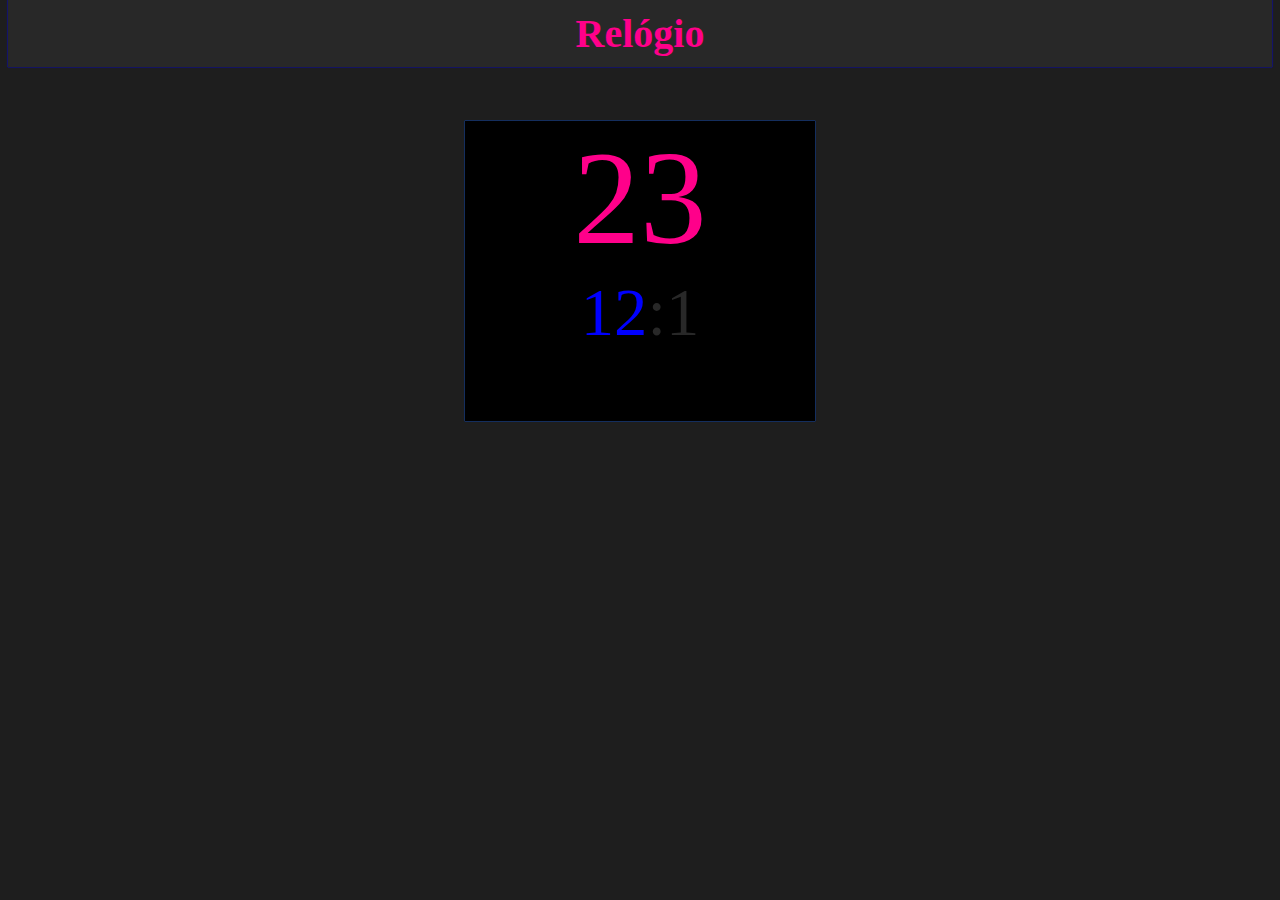
<file: relogio/index.html>
<!DOCTYPE html>
<html lang="en">
<head>
    <meta charset="UTF-8">
    <meta http-equiv="X-UA-Compatible" content="IE=edge">
    <meta name="viewport" content="width=device-width, initial-scale=1.0">
    <title>Document</title>
    <link rel="stylesheet" href="style_relogio.css">
</head>
<body>
    <h1>Relógio</h1>
    <section id="relogio">
        <div><span style="color: rgb(255, 0, 138);font-size: 100pt;">23</span><br>
            <span style="color: blue;">12</span>:<span>1</span></div>
    </section>
    <script src="script_relogio.js"></script>
    
</body>
</html>
</file>
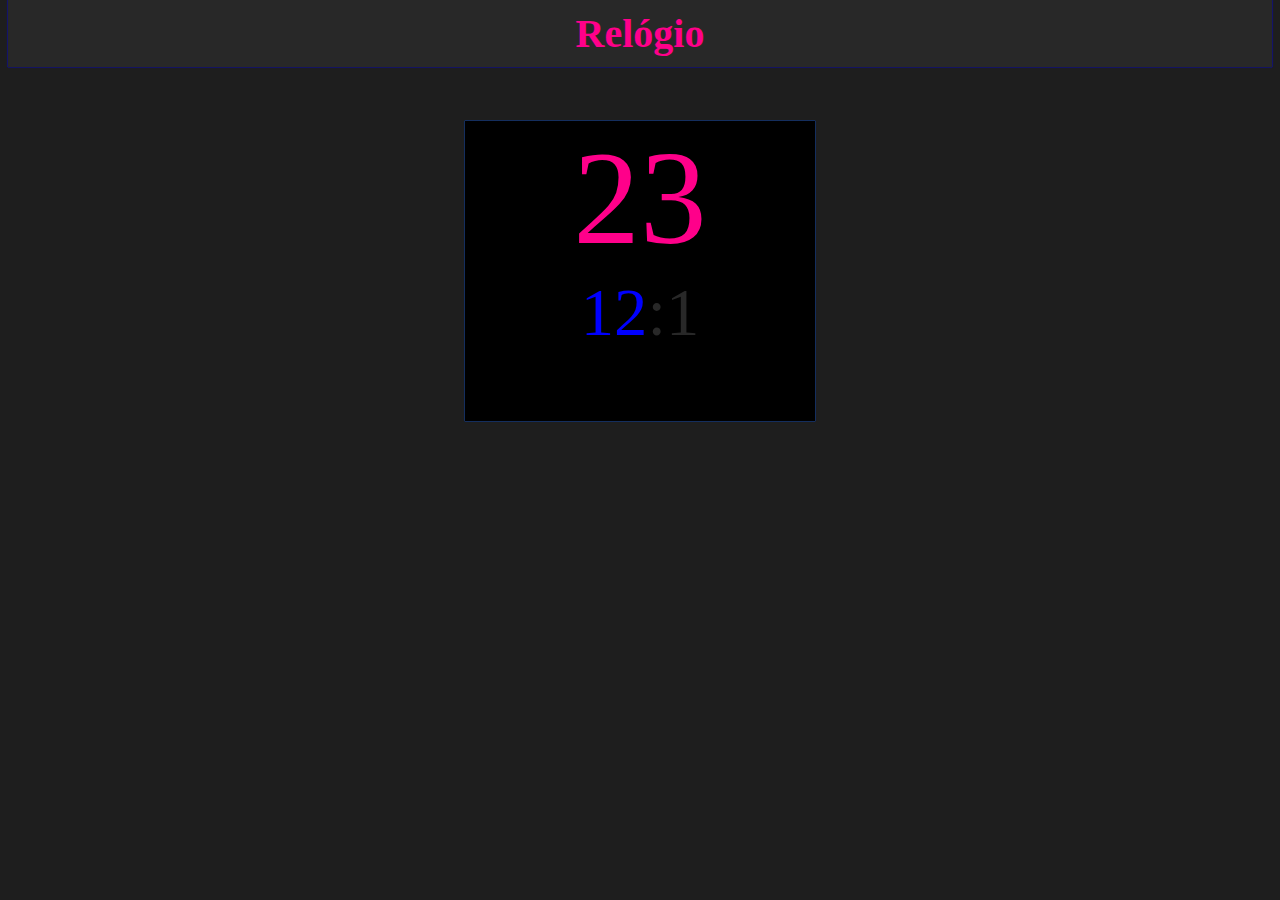
<file: relogio/relogio.html>
<!DOCTYPE html>
<html lang="en">
<head>
    <meta charset="UTF-8">
    <meta http-equiv="X-UA-Compatible" content="IE=edge">
    <meta name="viewport" content="width=device-width, initial-scale=1.0">
    <title>Document</title>
    <link rel="stylesheet" href="style_relogio.css">
</head>
<body>
    <h1>Relógio</h1>
    <section id="relogio">
        <div><span style="color: rgb(255, 0, 138);font-size: 100pt;">23</span><br>
            <span style="color: blue;">12</span>:<span>1</span></div>
    </section>
    <script src="script_relogio.js"></script>
    
</body>
</html>
</file>
<file: relogio/style_relogio.css>
@charset "UTF-8";
body{
    background-color: rgb(30, 30, 30);
}
h1{
    color: rgb(255, 0, 138);
    font-size: 40px;
    background-color: rgb(40, 40, 40);
    padding: 10px;
    position: relative;
    top: -27px;
    text-align: center;
    box-shadow:0px 0px 1px 0.3px blue;
}
section{
    background-color: rgb(40, 40, 40);
    width: 350px;
    height: 300px;
    margin: auto;
    box-shadow: 0px 0px 0px .3px rgb(0, 86, 245);
}
div{
    background-color: rgb(0, 0, 0);
    font-size: 40pt;
    box-shadow: inset 0 0 23px black;
    text-align: center;
    width: 350px;
    height: 300px;
    margin: auto;
    font-size: 50pt;
    font-family: Georgia, 'Times New Roman', Times, serif;
    color:rgb(40, 40, 40)
}
</file>
